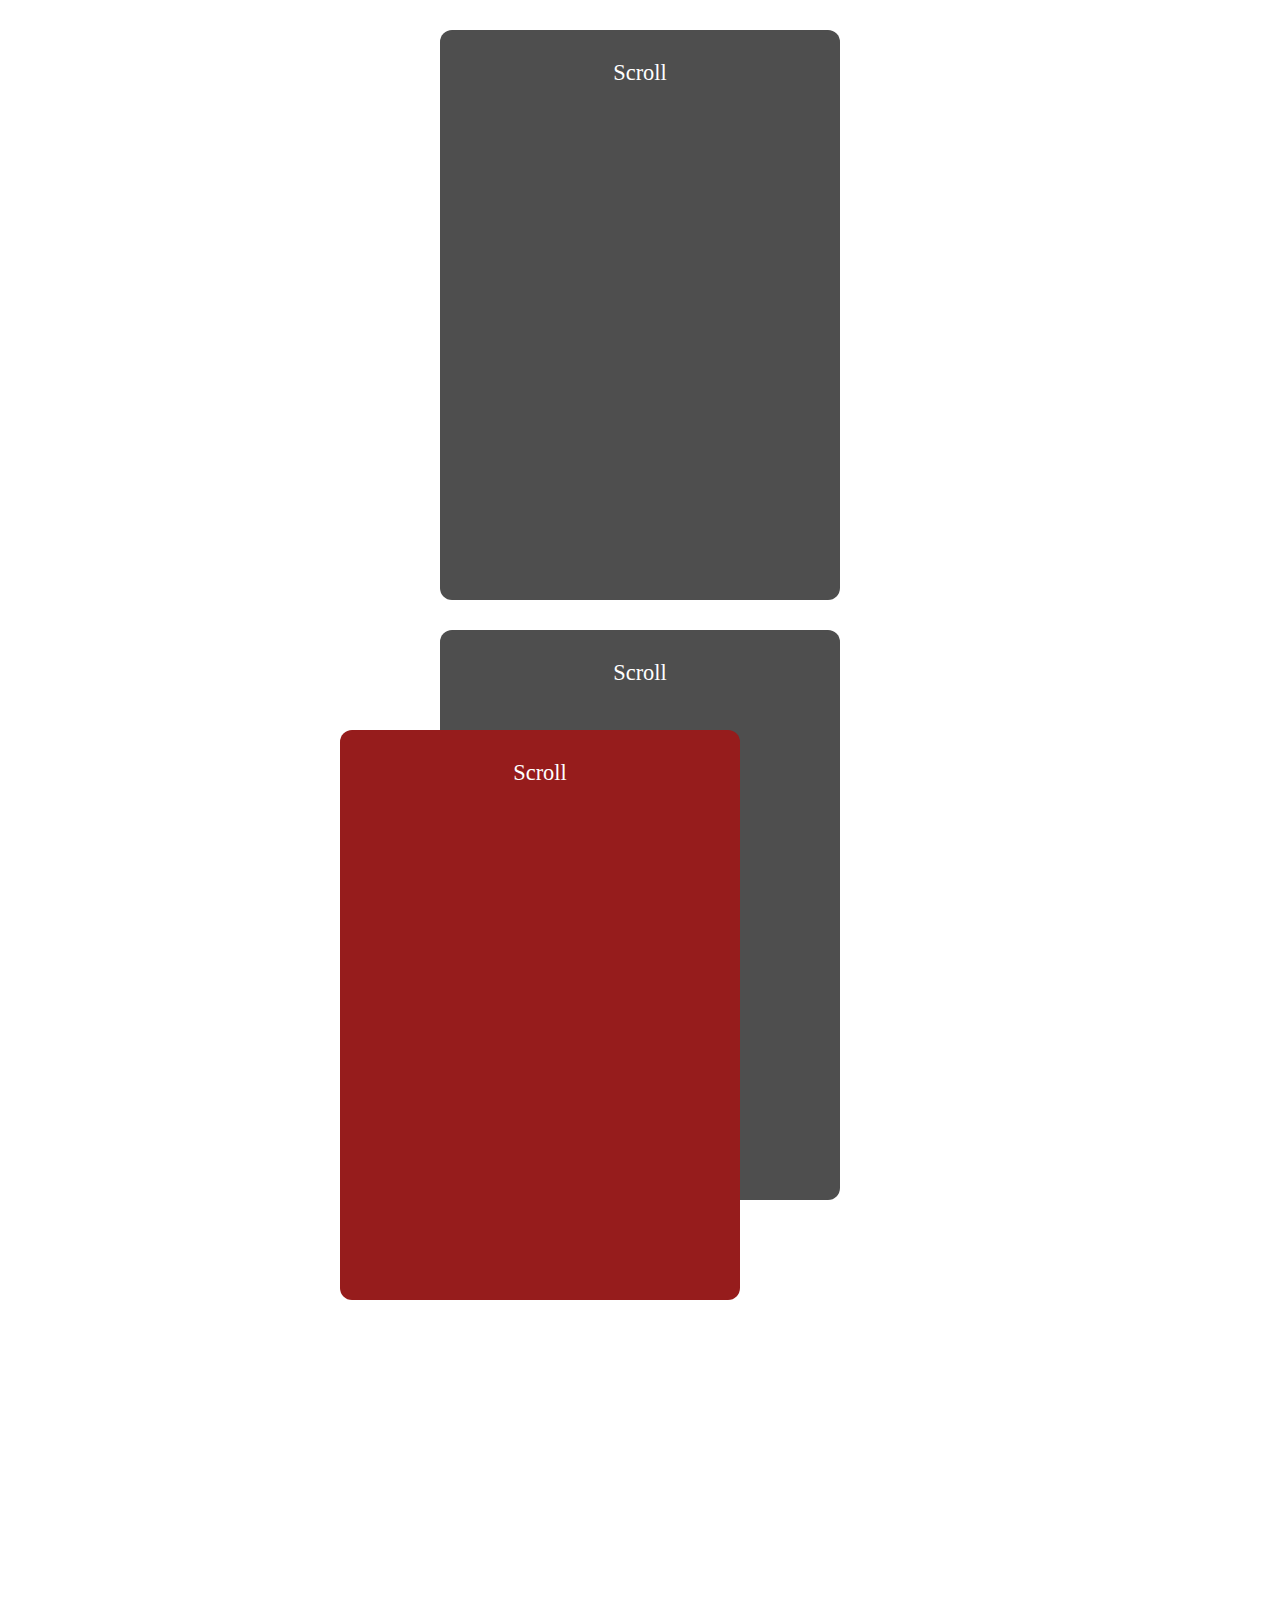
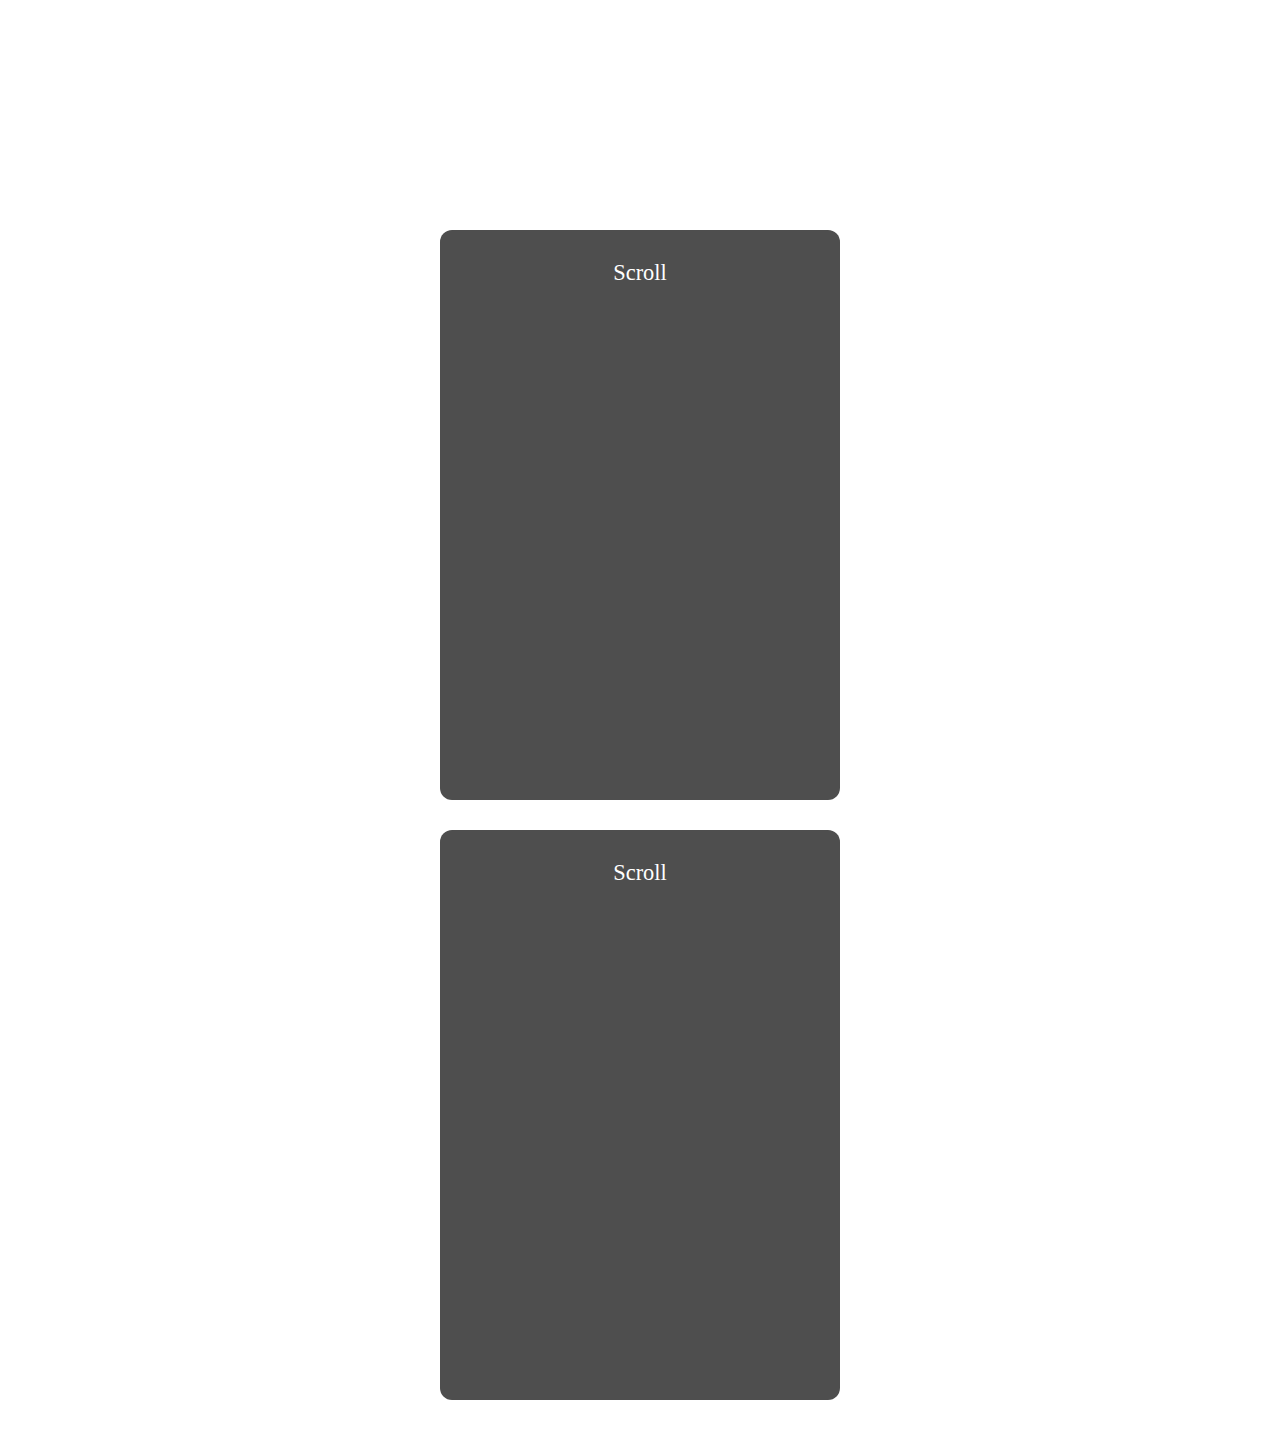
<file: j.html>
<!DOCTYPE html>
<html lang="en">
<head>
    <meta charset="UTF-8">
    <meta name="viewport" content="width=device-width, initial-scale=1.0">
    <title>Document</title>
    <link rel="stylesheet" href="style1.css">
</head>
<body>
    <div class="scroll-watcher"></div>

<div class="box">Scroll</div>
<div class="box">Scroll</div>
<div class="box2">Scroll</div>
<div class="box">Scroll</div>
<div class="box">Scroll</div>
</body>
</html>
</file>
<file: style1.css>
.scroll-watcher {
  height: 10px;
  position: fixed;
  top: 0;
  left:0;
  z-index: 1000;
  background-color: red;
  width: 100%;
  scale: 0 1;
  transform-origin: left;
  animation: scroll-watcher linear;
  animation-timeline: scroll(y);
}

@keyframes scroll-watcher {
  to {
    scale: 1 1;
  }
}

.box {
  height: 60vh;
  padding: 30px 0 0 0;
  text-align: center;
  background: #4e4e4e;
  width: 400px;
  margin: 30px auto;
  border-radius: 12px;
  font-size: 1.4em;
  color: white;
 

}
.box2 {
  height: 60vh;
  padding: 30px 0 0 0;
  text-align: center;
  background: #961c1c;
  width: 400px;
  margin: 30px auto;
  border-radius: 12px;
  font-size: 1.4em;
  color: white;
  transform-origin: left;
  animation: scrollv linear;
  animation-timeline: scroll(y);
  transform: translateY(-500px) translateX(-100px);
}
@keyframes scrollv {
  to {
    transform: translateY(0px) translateX(0);
  }
}
</file>
